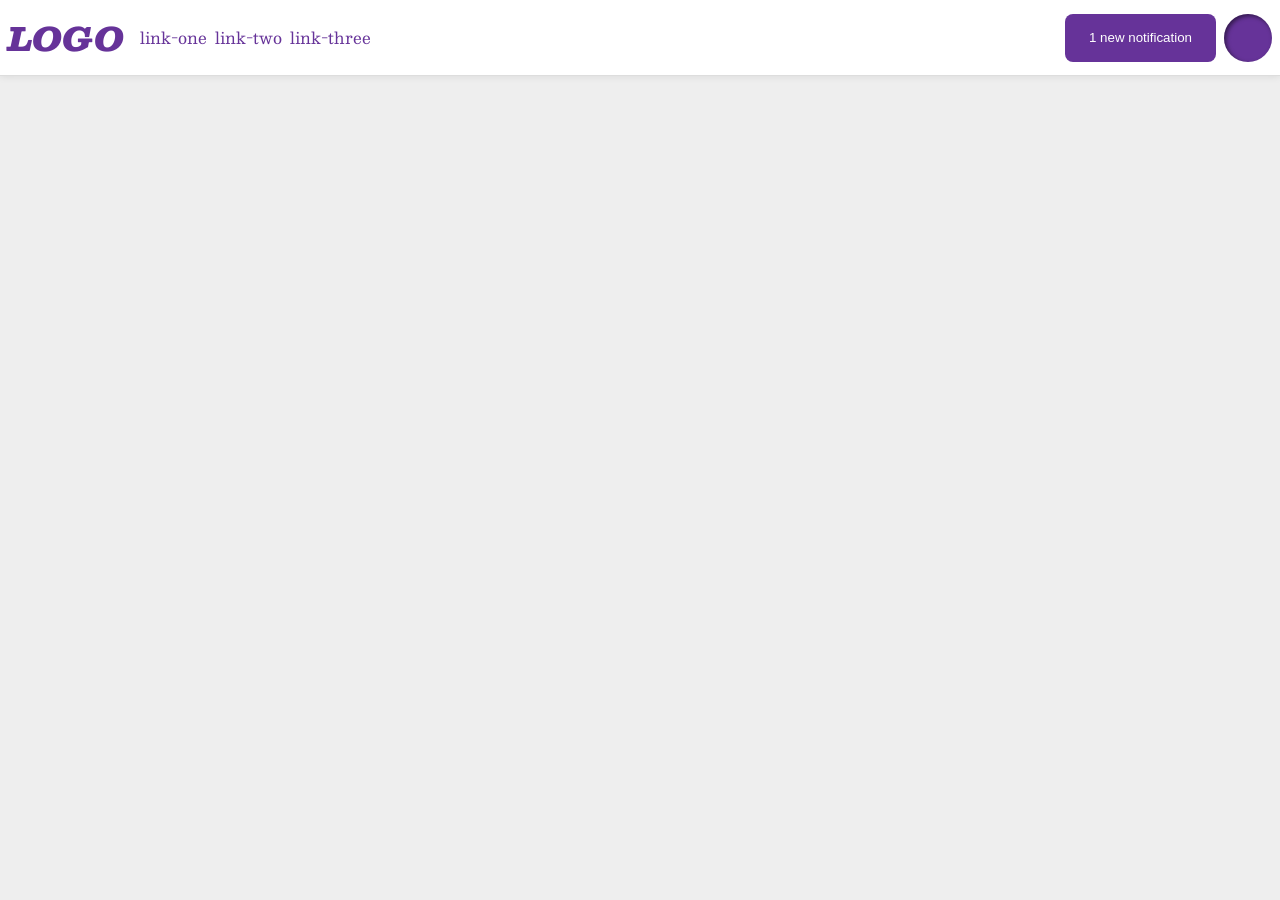
<file: foundations/flex/03-flex-header-2/index.html>
<!DOCTYPE html>
<html lang="en">
  <head>
    <meta charset="UTF-8">
    <meta http-equiv="X-UA-Compatible" content="IE=edge">
    <meta name="viewport" content="width=device-width, initial-scale=1.0">
    <title>Flex Header 2</title>
    <link rel="stylesheet" href="style.css">
  </head>
  <body>
    <div class="header">
      <div class="logo">
        LOGO
      </div>
      <ul class="links">
        <li><a href="https://google.com">link-one</a></li>
        <li><a href="https://google.com">link-two</a></li>
        <li><a href="https://google.com">link-three</a></li>
      </ul>
      <div class="right">
        <button class="notifications">
         1 new notification
        </button>
        <div class="profile-image"></div>
      </div>
    </div>
  </body>
</html>
</file>
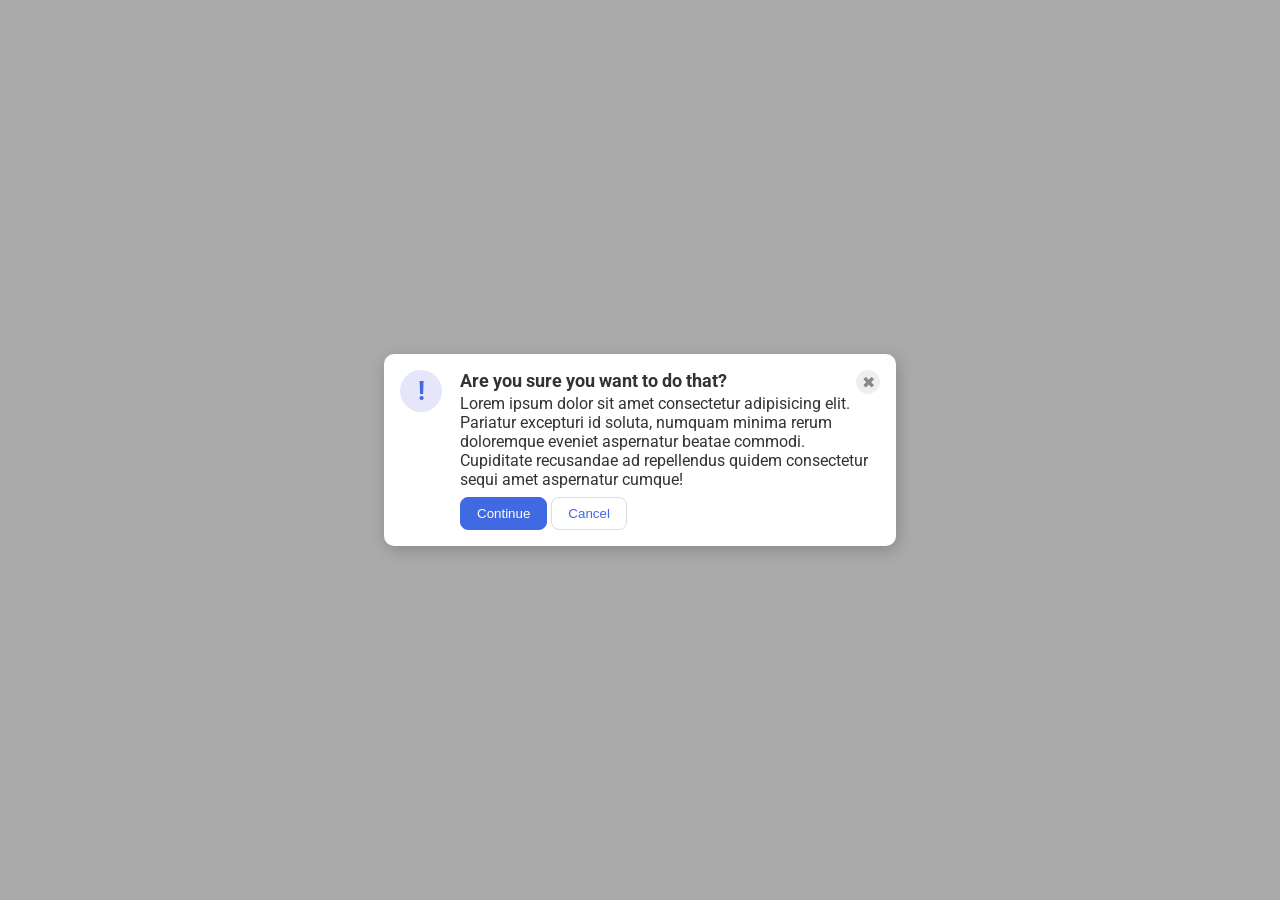
<file: foundations/flex/05-flex-modal/index.html>
<!DOCTYPE html>
<html lang="en">
  <head>
    <meta charset="UTF-8">
    <meta http-equiv="X-UA-Compatible" content="IE=edge">
    <meta name="viewport" content="width=device-width, initial-scale=1.0">
    <link rel="stylesheet" href="style.css">
    <title>Modal</title>
  </head>
  <body>
    <div class="modal">
        <div class="icon">!</div>
        <div class="container">
          <div class="header">Are you sure you want to do that?
            <button class="close-button">✖</button>
          </div>
          <div class="text">Lorem ipsum dolor sit amet consectetur adipisicing elit. Pariatur excepturi id soluta, numquam minima rerum doloremque eveniet aspernatur beatae commodi. Cupiditate recusandae ad repellendus quidem consectetur sequi amet aspernatur cumque!</div>
          <button class="continue">Continue</button>
          <button class="cancel">Cancel</button>
        </div>
    </div>
  </body>
</html>
</file>
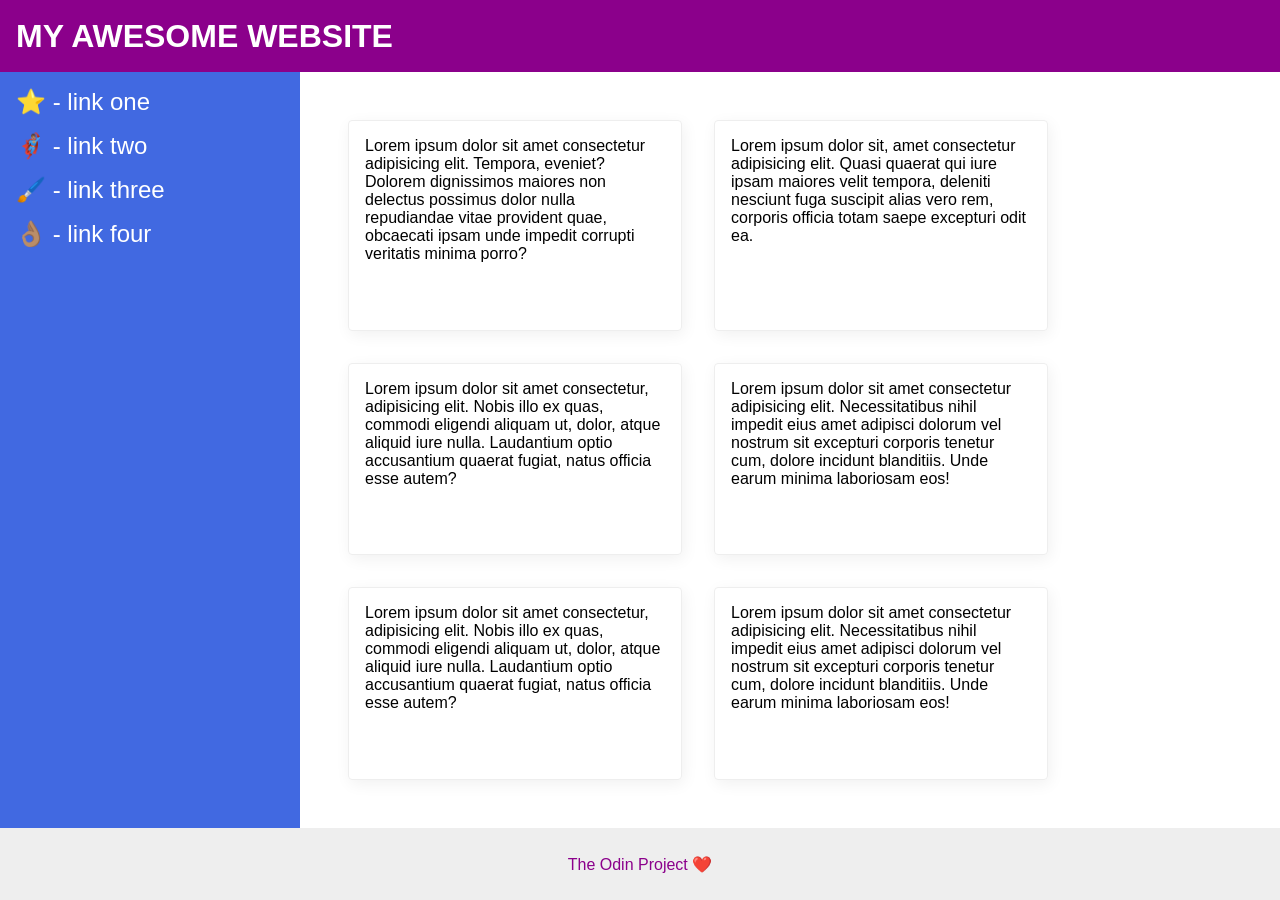
<file: foundations/flex/07-flex-layout-2/index.html>
<!DOCTYPE html>
<html lang="en">
  <head>
    <meta charset="UTF-8">
    <meta http-equiv="X-UA-Compatible" content="IE=edge">
    <meta name="viewport" content="width=device-width, initial-scale=1.0">
    <title>The Holy Grail</title>
    <link rel="stylesheet" href="style.css">
  </head>
  <body>
    <div class="header">
      MY AWESOME WEBSITE
    </div>
    <div class="content">
      <div class="sidebar">
        <ul>
          <li><a href="#">⭐ - link one</a></li>
          <li><a href="#">🦸🏽‍♂️ - link two</a></li>
          <li><a href="#">🖌️ - link three</a></li>
          <li><a href="#">👌🏽 - link four</a></li>
        </ul>
      </div>
      <div class ="card-content">
        <div class="card">Lorem ipsum dolor sit amet consectetur adipisicing elit. Tempora, eveniet? Dolorem dignissimos maiores non delectus possimus dolor nulla repudiandae vitae provident quae, obcaecati ipsam unde impedit corrupti veritatis minima porro?</div>
        <div class="card">Lorem ipsum dolor sit, amet consectetur adipisicing elit. Quasi quaerat qui iure ipsam maiores velit tempora, deleniti nesciunt fuga suscipit alias vero rem, corporis officia totam saepe excepturi odit ea.</div>
        <div class="card">Lorem ipsum dolor sit amet consectetur, adipisicing elit. Nobis illo ex quas, commodi eligendi aliquam ut, dolor, atque aliquid iure nulla. Laudantium optio accusantium quaerat fugiat, natus officia esse autem?</div>
        <div class="card">Lorem ipsum dolor sit amet consectetur adipisicing elit. Necessitatibus nihil impedit eius amet adipisci dolorum vel nostrum sit excepturi corporis tenetur cum, dolore incidunt blanditiis. Unde earum minima laboriosam eos!</div>
        <div class="card">Lorem ipsum dolor sit amet consectetur, adipisicing elit. Nobis illo ex quas, commodi eligendi aliquam ut, dolor, atque aliquid iure nulla. Laudantium optio accusantium quaerat fugiat, natus officia esse autem?</div>
        <div class="card">Lorem ipsum dolor sit amet consectetur adipisicing elit. Necessitatibus nihil impedit eius amet adipisci dolorum vel nostrum sit excepturi corporis tenetur cum, dolore incidunt blanditiis. Unde earum minima laboriosam eos!</div>
      </div>
    </div>
    <div class="footer">
      The Odin Project ❤️
    </div>
  </body>
</html>
</file>
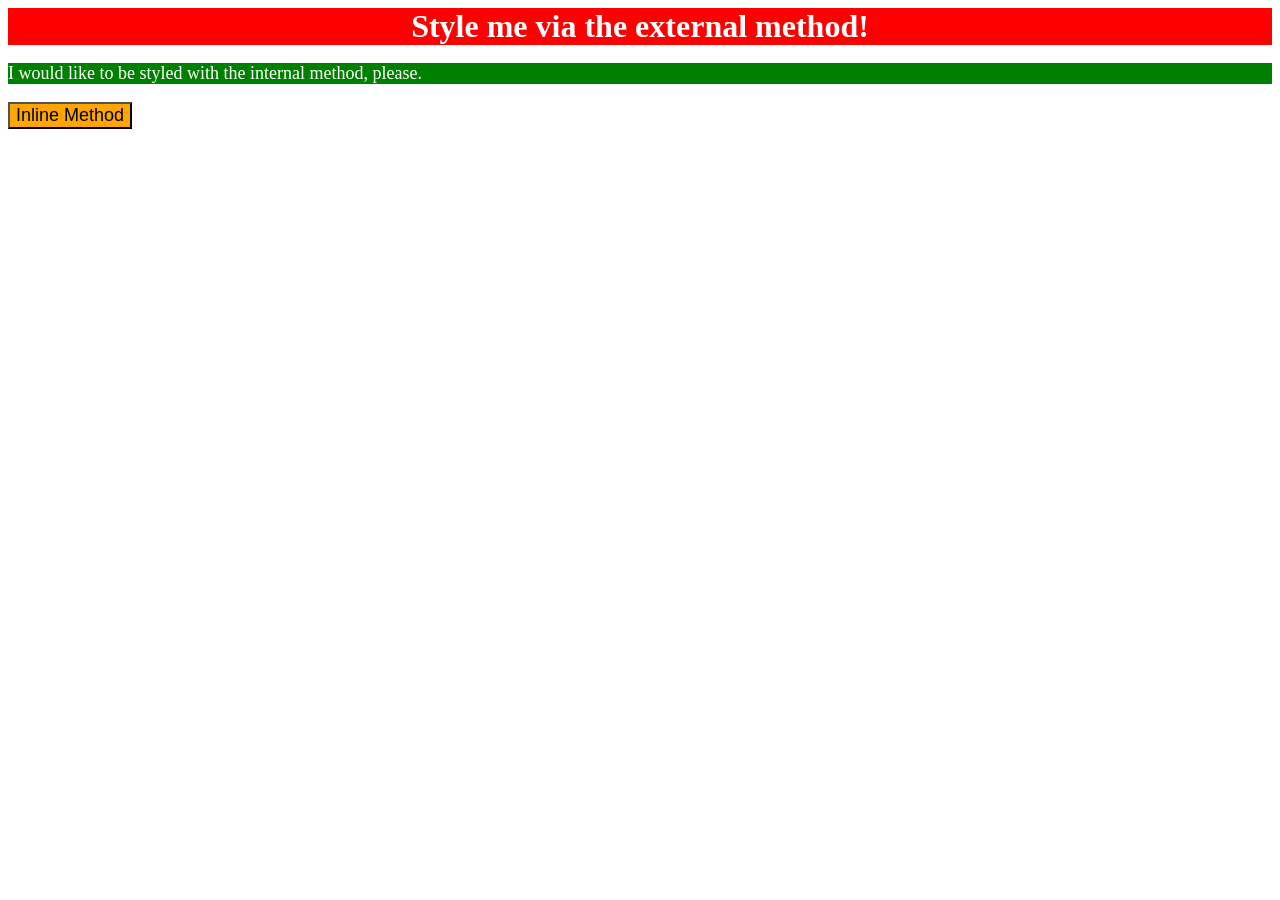
<file: foundations/intro-to-css/01-css-methods/index.html>
<!DOCTYPE html>
<html lang="en">
  <head>
    <link rel="stylesheet" href="styles.css">
    <style>
      p {
        background-color: green;
        color: white;
        font-size: 18px;
      }
    </style>
    <meta charset="UTF-8">
    <meta http-equiv="X-UA-Compatible" content="IE=edge">
    <meta name="viewport" content="width=device-width, initial-scale=1.0">
    <title>Methods for Adding CSS</title>
  </head>
  <body>
    <div>Style me via the external method!</div>
    <p>I would like to be styled with the internal method, please.</p>
    <button style="background-color: orange; font-size: 18px;">Inline Method</button>
  </body>
</html>
</file>
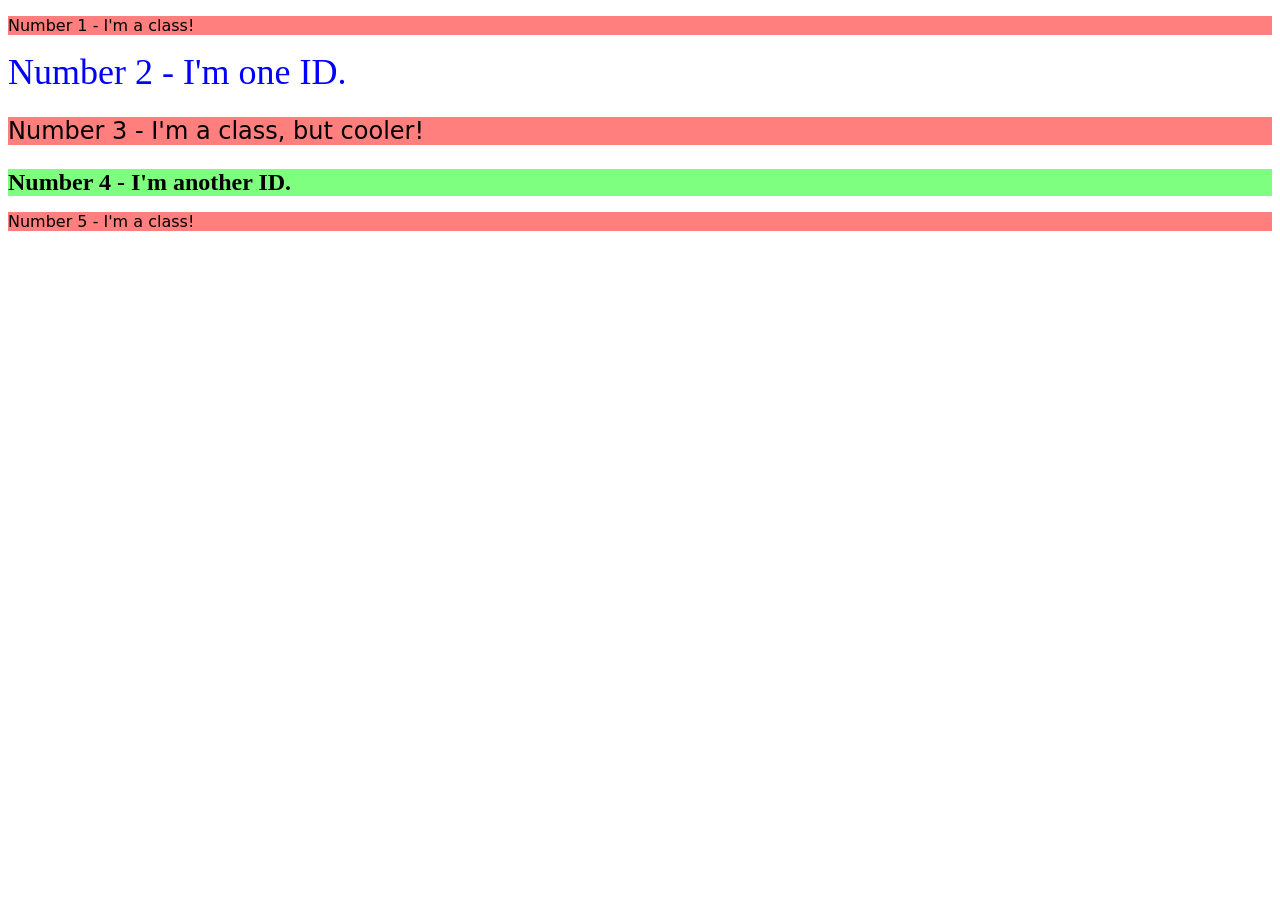
<file: foundations/intro-to-css/02-class-id-selectors/index.html>
<!DOCTYPE html>
<html lang="en">
  <head>
    <meta charset="UTF-8">
    <meta http-equiv="X-UA-Compatible" content="IE=edge">
    <meta name="viewport" content="width=device-width, initial-scale=1.0">
    <title>Class and ID Selectors</title>
    <link rel="stylesheet" href="style.css">
  </head>
  <body>
    <p class = "odd-normal">Number 1 - I'm a class!</p>
    <div id = "blue">Number 2 - I'm one ID.</div>
    <p class = "odd-large">Number 3 - I'm a class, but cooler!</p>
    <div id = "green-bold">Number 4 - I'm another ID.</div>
    <p class = "odd-normal">Number 5 - I'm a class!</p>
  </body>
</html>
</file>
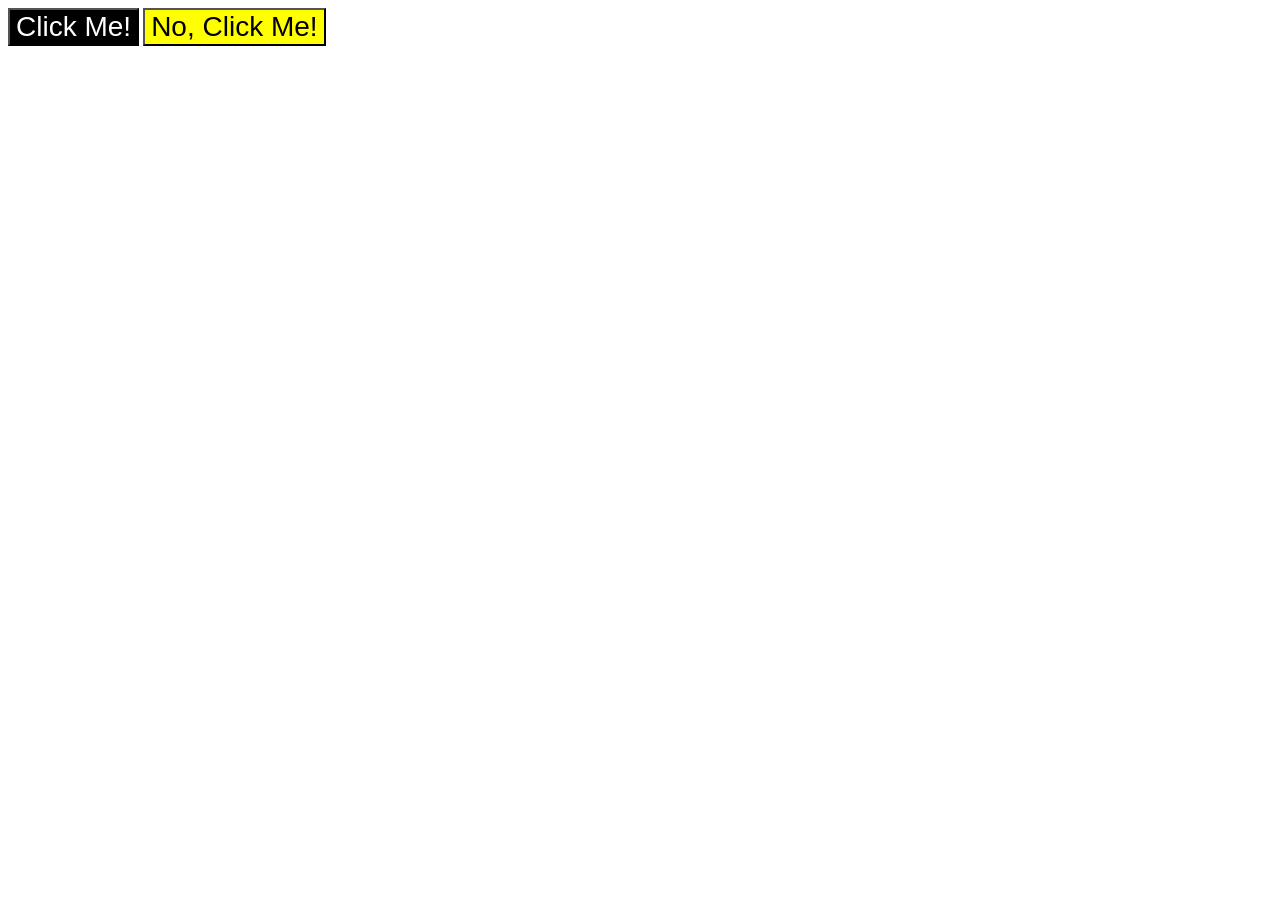
<file: foundations/intro-to-css/03-grouping-selectors/index.html>
<!DOCTYPE html>
<html lang="en">
  <head>
    <meta charset="UTF-8">
    <meta http-equiv="X-UA-Compatible" content="IE=edge">
    <meta name="viewport" content="width=device-width, initial-scale=1.0">
    <title>Grouping Selectors</title>
    <link rel="stylesheet" href="style.css">
  </head>
  <body>
    <button class="black-button">Click Me!</button>
    <button class="yellow-button">No, Click Me!</button>
  </body>
</html>
</file>
<file: foundations/flex/03-flex-header-2/style.css>
/* this is some magical font-importing.  
you'll learn about it later. */
@import url('https://fonts.googleapis.com/css2?family=Besley:ital,wght@0,400;1,900&display=swap');

body {
  margin: 0;
  background: #eee;
  font-family: Besley, serif;
}

.header {
  background: white;
  border-bottom: 1px solid #ddd;
  box-shadow: 0 0 8px rgba(0,0,0,.1);
  display: flex;
  align-items: center;
}

.profile-image {
  background: rebeccapurple;
  box-shadow: inset 2px 2px 4px rgba(0,0,0,.5);
  border-radius: 50%;
  width: 48px;
  height: 48px;
}

.logo {
  color: rebeccapurple;
  font-size: 32px;
  font-weight: 900;
  font-style: italic;
  padding: 8px;
}

.right {
  display: flex;
  gap: 8px;
  padding: 8px;
}

button {
  border: none;
  border-radius: 8px;
  background: rebeccapurple;
  color: white;
  padding: 8px 24px;
}

a {
  /* this removes the line under our links */
  text-decoration: none;
  color: rebeccapurple;
}

ul {
  list-style-type: none;
  display: flex;
  gap: 8px;
  padding: 8px;
  margin-right: auto;
}
</file>
<file: foundations/flex/05-flex-modal/style.css>
@import url('https://fonts.googleapis.com/css2?family=Roboto:wght@400;700&display=swap');

html, body {
  height: 100%;
}

body {
  font-family: Roboto, sans-serif;
  margin: 0;
  background: #aaa;
  color: #333;
  /* I'll give you this one for free lol */
  display: flex;
  align-items: center;
  justify-content: center;
}

.modal {
  background: white;
  gap: 8px;
  padding: 16px;
  width: 480px;
  border-radius: 10px;
  box-shadow: 2px 4px 16px rgba(0,0,0,.2);
  display: flex;
}

.top {
  display: flex;
  justify-content: center;
}

.icon {
  color: royalblue;
  font-size: 26px;
  font-weight: 700;
  background: lavender;
  width: 42px;
  height: 42px;
  border-radius: 50%;
  margin-right: 10px;
  display: flex;
  align-items: center;
  justify-content: center;
  flex-shrink: 0;
}

.header {
  font-size: 18px;
  font-weight: bold;
  text-align: left;
  display: flex;
}

.close-button {
  background: #eee;
  border-radius: 50%;
  color: #888;
  font-weight: 400;
  font-size: 16px;
  height: 24px;
  width: 24px;
  display: flex;
  align-items: center;
  justify-content: center;
  flex-shrink: 0;
  border: 1px solid #eee;
  margin-left: auto;
  padding: 0;
}

button {
  cursor: pointer;
  padding: 8px 16px;
  border-radius: 8px;
}

.text {
  font-size: 16px;
  text-align: left;
  margin-bottom: 8px;
}

button.continue {
  background: royalblue;
  border: 1px solid royalblue;
  color: white;
}

button.cancel {
  background: white;
  border: 1px solid #ddd;
  color: royalblue;
}
</file>
<file: foundations/flex/07-flex-layout-2/style.css>
body {
  font-family: -apple-system, BlinkMacSystemFont, 'Segoe UI', Roboto, Oxygen, Ubuntu, Cantarell, 'Open Sans', 'Helvetica Neue', sans-serif;
  margin: 0;
  min-height: 100vh;
  display: flex;
  flex-direction: column;
}

.header {
  height: 72px;
  background: darkmagenta;
  color: white;
  display: flex;
  align-items: center;
  padding: 0px 16px;
  font-size: 32px;
  font-weight: 900;
}

.content {
  flex: 1;
  display: flex;
}

.sidebar {
  width: 300px;
  background: royalblue;
  box-sizing: border-box;
  flex-shrink: 0;
  padding: 16px;
}

ul {
  list-style-type: none;
  margin: 0;
  padding: 0;
}

li {
  margin-bottom: 16px;
}

a {
  color: white;
  font-size: 24px;
  text-decoration: none;
}

.card-content {
  padding: 48px;
  display: flex;
  flex-wrap: wrap;
  gap: 32px;
}

.card {
  border: 1px solid #eee;
  box-shadow: 2px 4px 16px rgba(0,0,0,.06);
  border-radius: 4px;
  padding: 16px;
  width: 300px;
}

.footer {
  height: 72px;
  background: #eee;
  color: darkmagenta;
  display: flex;
  align-items: center;
  justify-content: center;
}
</file>
<file: foundations/intro-to-css/01-css-methods/styles.css>
div {
    background-color: red;
    color: white;
    font-size: 32px;
    text-align: center;
    font-weight: bold;
}
</file>
<file: foundations/intro-to-css/02-class-id-selectors/style.css>
.odd-normal,
.odd-large {
    background-color: #ff000080;
    font-family: "Verdana", "DejaVu Sans", sans-serif;
}

.odd-large {
    font-size: 24px;
}

#blue {
    color: #0000ff;
    font-size: 36px;
}

#green-bold {
    background-color: #00ff0080;
    font-size: 24px;
    font-weight: bold;
}
</file>
<file: foundations/intro-to-css/03-grouping-selectors/style.css>
.black-button,
.yellow-button {
    font-size: 28px;
    font-family: "Helvetica", "Times New Roman", sans-serif;
}

.black-button {
    background-color: black;
    color: white;
}

.yellow-button {
    background-color: yellow;
}
</file>
